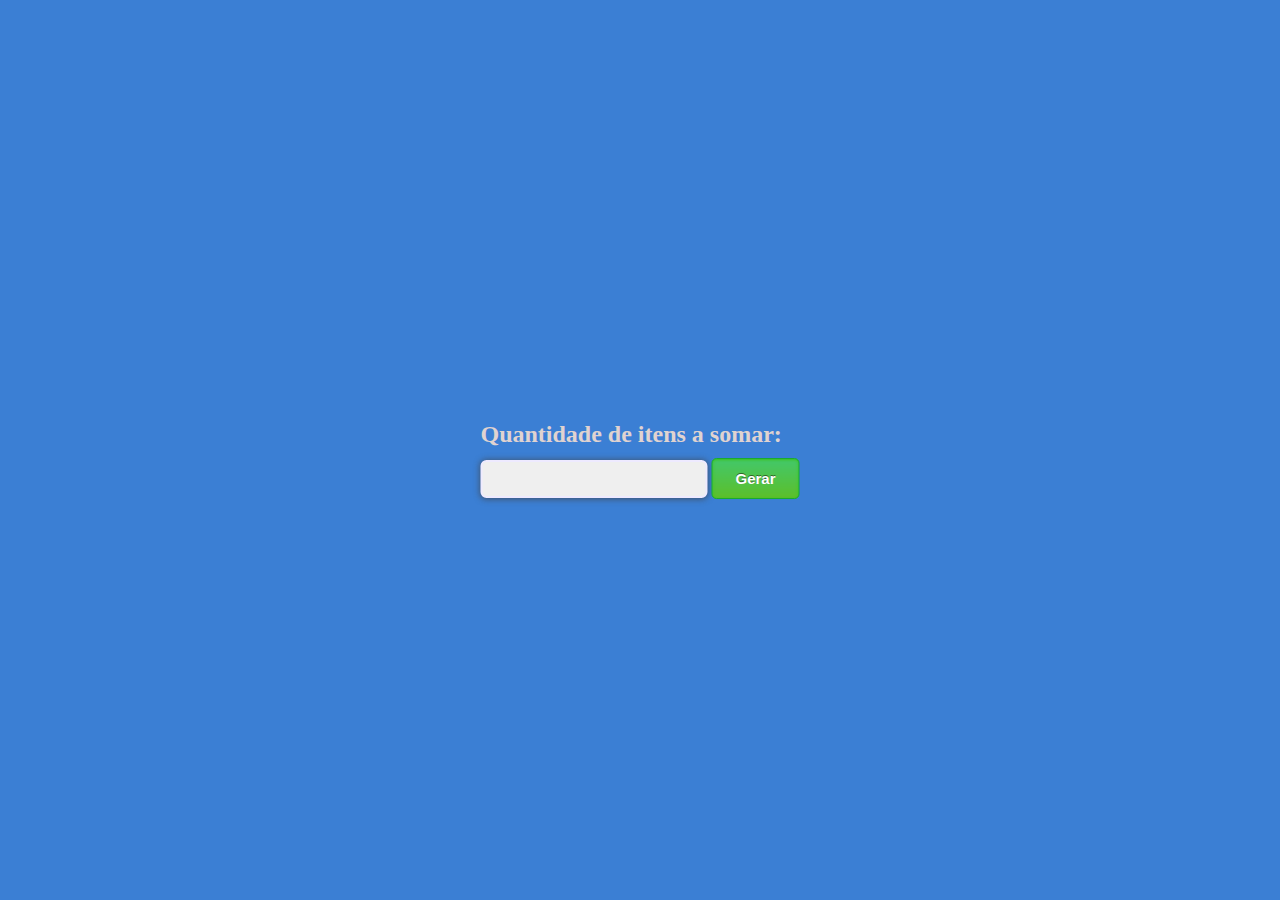
<file: index.html>
<!DOCTYPE html>
<html lang="pt-br">

<head>

	<meta charset="UTF-8">
	<title>Teste Técnico Desenvolvedor Jr</title>
	
	<!-- Referenciando o Arquivo CSS -->
	<link href="css/style.css" rel="stylesheet">
	

</head>

<body>
	<!-- Div principal -->
	<div class="DivMain">	
	
		<!-- Descrição da atividade-->
		 <h2>Quantidade de itens a somar: </h2>
		 <!-- input para inserir a quantidade de campos a serem gerados-->	
		 <input type="text" id="TxtCampos" class="css-input">
		 <!-- Botão para gerar os proximos inputs -->
		 <a href="#" onclick="Gerar()" id=BtnGerarCampos class="myButton">Gerar</a>
		 		 
	</div> 



	<!-- Referenciando o Arquivo js contendo o Javascript-->
	<script src="js/scripts.js"></script>

</body>
</html>
</file>
<file: css/style.css>
body{
  background-color: #3b7fd4;
  color: #e0d3d0;
  margin-top: 10px;
}

h2{
margin-bottom: 10px;
}

h4{
margin-bottom: 0px;
}

input{
  align-content: center;
}

.center{
  align-content: center;
  display: flex;
  flex-direction: row;
  justify-content: center;
  align-items: center
}

.inputCampos{
  width: 40%;
  margin-top: 0px;
  margin-bottom: 10px;
  margin-left: 30%;
}

.DivMain{  
  position: absolute;
  top: 50%;
  left: 50%;
  transform: translate(-50%, -50%);
  padding: 10px 15px 10px 15px;
}

.myButton {
  -moz-box-shadow:inset 0px 1px 3px 0px #3dc21b;
  -webkit-box-shadow:inset 0px 1px 3px 0px #3dc21b;
  box-shadow:inset 0px 1px 3px 0px #3dc21b;
  background:-webkit-gradient(linear, left top, left bottom, color-stop(0.05, #44c767), color-stop(1, #5cbf2a));
  background:-moz-linear-gradient(top, #44c767 5%, #5cbf2a 100%);
  background:-webkit-linear-gradient(top, #44c767 5%, #5cbf2a 100%);
  background:-o-linear-gradient(top, #44c767 5%, #5cbf2a 100%);
  background:-ms-linear-gradient(top, #44c767 5%, #5cbf2a 100%);
  background:linear-gradient(to bottom, #44c767 5%, #5cbf2a 100%);
  filter:progid:DXImageTransform.Microsoft.gradient(startColorstr='#44c767', endColorstr='#5cbf2a',GradientType=0);
  background-color:#44c767;
  -moz-border-radius:5px;
  -webkit-border-radius:5px;
  border-radius:5px;
  border:1px solid #18ab29;
  display:inline-block;
  cursor:pointer;
  color:#ffffff;
  font-family:Arial;
  font-size:15px;
  font-weight:bold;
  padding:11px 23px;
  text-decoration:none;
  text-shadow:0px -1px 0px #2f6627;
}

.myButton:hover {
  background:-webkit-gradient(linear, left top, left bottom, color-stop(0.05, #5cbf2a), color-stop(1, #44c767));
  background:-moz-linear-gradient(top, #5cbf2a 5%, #44c767 100%);
  background:-webkit-linear-gradient(top, #5cbf2a 5%, #44c767 100%);
  background:-o-linear-gradient(top, #5cbf2a 5%, #44c767 100%);
  background:-ms-linear-gradient(top, #5cbf2a 5%, #44c767 100%);
  background:linear-gradient(to bottom, #5cbf2a 5%, #44c767 100%);
  filter:progid:DXImageTransform.Microsoft.gradient(startColorstr='#5cbf2a', endColorstr='#44c767',GradientType=0);
  background-color:#5cbf2a;
}

.myButton:active {
  position:relative;
  top:1px;
}

.css-input {
     padding: 8px;
     font-size: 16px;
     border-width: 2px;
     border-color: #eeeaff;
     background-color: #efefef;
     color: #000000;
     border-style: solid;
     border-radius: 6px;
     box-shadow: 0px 0px 6px rgba(66,66,66,.75);
     text-shadow: 0px 0px 0px rgba(66,66,66,.0);
}
 .css-input:focus {
     outline:none;
}
</file>
